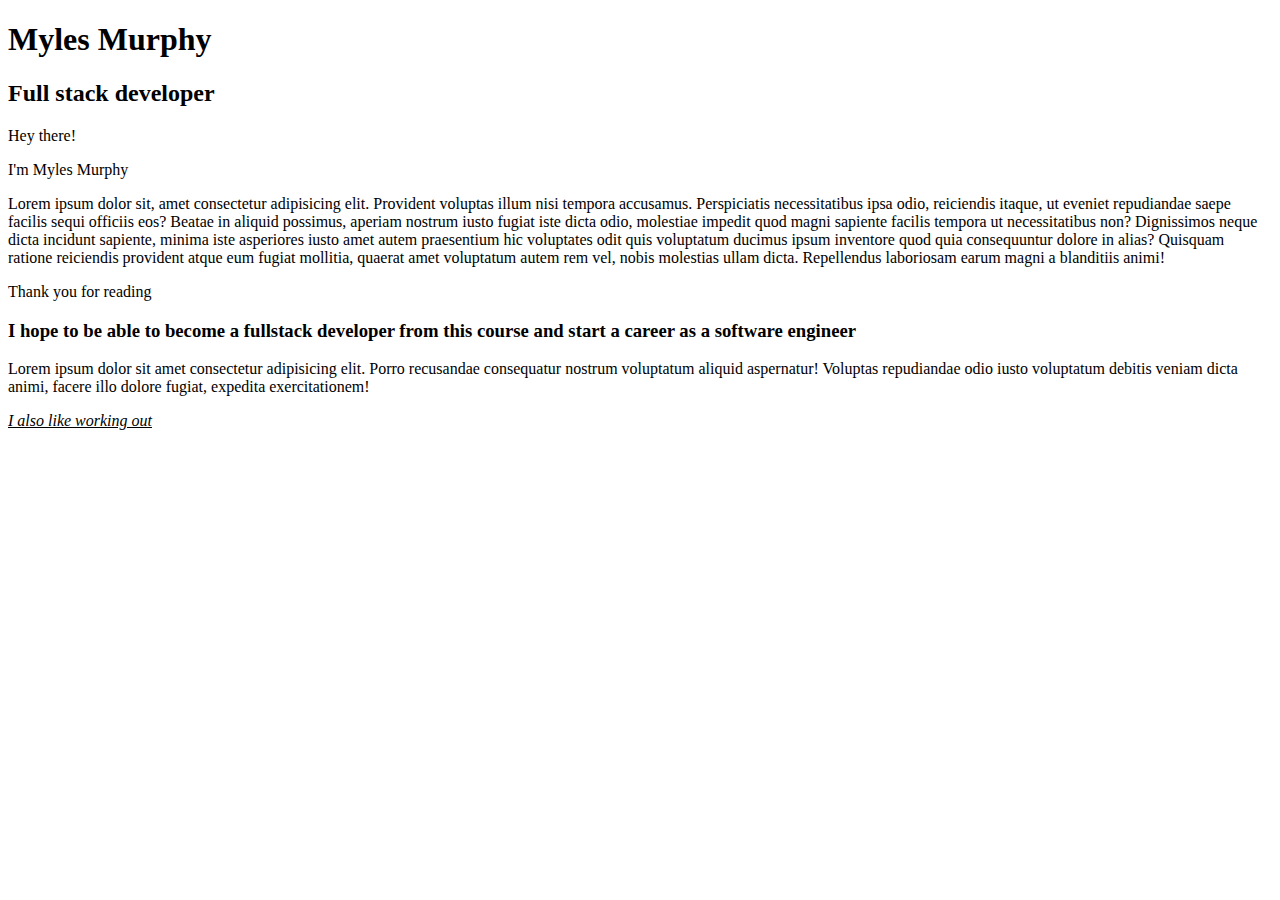
<file: index.html>
<!DOCTYPE html>
<html lang="en">
<head>
<meta charset="UTF-8">
<meta http-equiv="X-UA-Compatible" content="IE=edge">
<meta name="viewport" content="width=device-width, intitial scale=1.0">
<title> Myles Murphy</title>
</head>
<body>

    <header>
        <h1> Myles Murphy</h1>
        <h2> Full stack developer</h2>
        </header>

        <main> 
            <p class="title-greeting">Hey there!</p>
            <p class="title-name"> I'm Myles Murphy</p>

            <p> Lorem ipsum dolor sit, amet consectetur adipisicing elit. Provident voluptas illum nisi tempora accusamus. Perspiciatis necessitatibus ipsa odio, reiciendis itaque, ut eveniet repudiandae saepe facilis sequi officiis eos? Beatae in aliquid possimus, aperiam nostrum iusto fugiat iste dicta odio, molestiae impedit quod magni sapiente facilis tempora ut necessitatibus non? Dignissimos neque dicta incidunt sapiente, minima iste asperiores iusto amet autem praesentium hic voluptates odit quis voluptatum ducimus ipsum inventore quod quia consequuntur dolore in alias? Quisquam ratione reiciendis provident atque eum fugiat mollitia, quaerat amet voluptatum autem rem vel, nobis molestias ullam dicta. Repellendus laboriosam earum magni a blanditiis animi!</p>

            <p id="Large-font"> Thank you for reading</p>
            <h3> I hope to be able to become a fullstack developer from this course and start a career as a software engineer</h3>



            <p>Lorem ipsum dolor sit amet consectetur adipisicing elit. Porro recusandae consequatur nostrum voluptatum aliquid aspernatur! Voluptas repudiandae odio iusto voluptatum debitis veniam dicta animi, facere illo dolore fugiat, expedita exercitationem!</p>

            <main id="Large-font"> <ins> <i>I also like working out </i></ins
                > </main>


                
                


        </body>
        </html>
</file>
